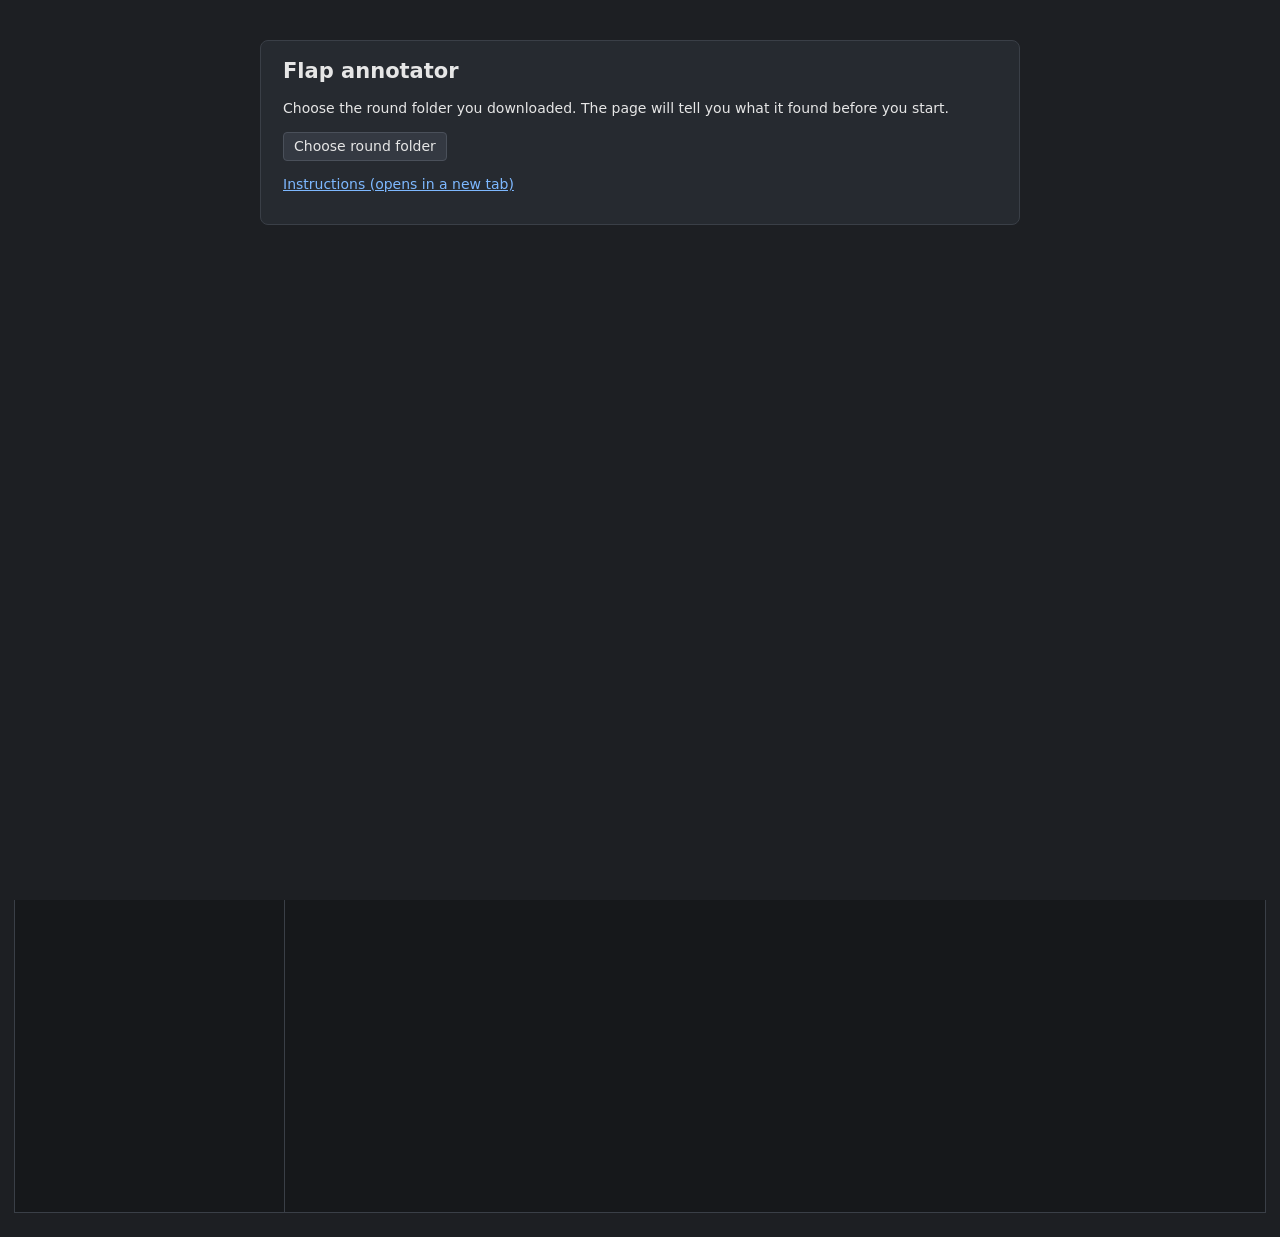
<file: index.html>
<!doctype html>
<html lang="en">
<head>
<meta charset="utf-8">
<title>Flap annotator</title>
<meta http-equiv="refresh" content="0; url=tool/">
</head>
<body><a href="tool/">Open the Flap annotator</a></body>
</html>
</file>
<file: tool/style.css>
:root { --bg:#1d1f23; --panel:#262a30; --fg:#e6e6e6; --dim:#9aa0a8; --acc:#4da3ff; --line:#3a3f47; }
* { box-sizing: border-box; }
body { margin:0; background:var(--bg); color:var(--fg); font:14px/1.35 system-ui, sans-serif; }
header { display:flex; gap:22px; align-items:baseline; padding:8px 14px; background:var(--panel); border-bottom:1px solid var(--line); }
header .title { font-weight:600; }
#h-time { font-variant-numeric:tabular-nums; min-width:260px; }
.state { margin-left:auto; padding:2px 10px; border-radius:10px; background:#333; }
.state.err { background:#9a2a2a; color:#fff; font-weight:600; }
.state.saved { background:#1f5133; } .state.unsaved { background:#7a5a10; } .state.done { background:#1d4f7a; }
main { display:flex; gap:14px; padding:10px 14px 0; align-items:flex-start; }
#left { flex:1; min-width:0; }
#stage { position:relative; width:100%; max-width:1100px; background:#000; aspect-ratio:16/9; overflow:hidden; cursor:crosshair; user-select:none; }
#zoomwrap { position:absolute; inset:0; transform-origin:0 0; }
#zrect { position:absolute; display:none; border:2px dashed #ffd479; background:#ffd47922; pointer-events:none; z-index:5; }
#vid { position:absolute; inset:0; width:100%; height:100%; }
#boxov { position:absolute; inset:0; width:100%; height:100%; pointer-events:none; }
#inset { pointer-events:none; position:absolute; top:8px; right:8px; width:220px; height:220px; border:2px solid #fff; background:#111; }
#vctl { display:flex; gap:10px; align-items:center; padding:8px 0; flex-wrap:wrap; }
button, select, input[type=text] { background:#343942; color:var(--fg); border:1px solid #4a505a; border-radius:4px; padding:4px 10px; font:inherit; cursor:pointer; }
button:hover { background:#3f4550; }
button.on, button.tog.on { background:var(--acc); color:#001; border-color:var(--acc); }
button.done { background:#1f5133; }
.grp { display:inline-flex; gap:4px; align-items:center; }
#side { width:270px; flex:none; background:var(--panel); padding:4px 12px 10px; border-radius:6px; }
#side h3 { margin:10px 0 4px; font-size:13px; color:var(--dim); text-transform:uppercase; letter-spacing:.05em; }
#keys td { padding:1px 8px 1px 0; vertical-align:top; } #keys td:first-child { font-family:monospace; color:#ffd479; white-space:nowrap; }
#cliplist { list-style:none; margin:6px 0 0; padding:0; max-height:220px; overflow:auto; }
#cliplist li { padding:3px 6px; border-radius:3px; cursor:pointer; display:flex; justify-content:space-between; }
#cliplist li:hover { background:#333a44; } #cliplist li.cur { background:#2d4a6b; }
#cliplist .mk { color:#6fdc8c; } #cliplist .un { color:#f0b040; }
#legend span { display:inline-block; margin:2px 8px 2px 0; font-size:12px; } #legend i { display:inline-block; width:11px; height:11px; margin-right:4px; vertical-align:-1px; }
#edit { display:flex; gap:16px; align-items:center; flex-wrap:wrap; padding:6px 14px; }
#edit label { display:inline-flex; gap:6px; align-items:center; }
#edit .hint { color:var(--dim); font-size:12px; margin-left:6px; }
#shift { width:200px; }
#lanes { position:relative; display:flex; margin:0 14px 24px; background:#16181b; border:1px solid var(--line); }
#labels { position:relative; width:270px; flex:none; border-right:1px solid var(--line); }
#labels .lab { position:absolute; left:6px; right:4px; display:flex; align-items:center; justify-content:space-between; font-size:12px; color:#cfd3d8; white-space:nowrap; overflow:hidden; }
#labels .lab button { font-size:11px; padding:1px 6px; }
#lc { display:block; flex:1; min-width:0; }
#lc.m-add { cursor:crosshair; } #lc.m-move { cursor:ew-resize; } #lc.m-seek { cursor:pointer; }
#tip { position:fixed; pointer-events:none; background:#000d; color:#fff; padding:3px 7px; border-radius:3px; font-size:12px; display:none; z-index:10; white-space:pre; }
#labels .lab.sel { background:#2d4a6b; color:#fff; font-weight:600; }
#labels .lab button.on { background:var(--acc); color:#001; border-color:var(--acc); }
#flash { display:none; color:#ffd479; margin-left:8px; }
.note2 { color:var(--dim); font-size:12px; padding-top:4px; }
#labels .lab .nm { line-height:1.1; } #labels .lab small { color:#ffd479; font-size:11px; }
#instr { display:none; margin:6px 14px; padding:6px 10px; background:#3b3320; color:#ffd479; border-radius:4px; font-weight:600; }
/* v2 */
.state.prior { background:#5a3a7a; margin-left:0; }
#h-round { color:var(--dim); }
#cliplist .ip { color:#f0b040; } #cliplist .uu { color:#ff8a80; } #cliplist .ns { color:#777; }
#b-unus.on { background:#7a2a2a; border-color:#a44; color:#fff; }
#b-export { margin-top:8px; }
.warn { display:none; margin:4px 14px; padding:6px 10px; background:#4a2a2a; color:#ffb4a8; border-radius:4px; font-weight:600; }
#warns { margin:0; }
#loader { position:fixed; inset:0; z-index:100; background:var(--bg); overflow:auto; display:flex; justify-content:center; align-items:flex-start; padding:40px 14px; }
#loader .card { background:var(--panel); border:1px solid var(--line); border-radius:8px; padding:16px 22px; max-width:760px; width:100%; }
#loader h2 { margin:0 0 10px; }
#loader table { border-collapse:collapse; margin:8px 0; } #loader td { padding:2px 14px 2px 0; vertical-align:top; } #loader td:first-child { color:var(--dim); white-space:nowrap; }
#loader .bad { color:#ff8a80; } #loader .ok { color:#6fdc8c; } #loader .ldmsg { font-weight:600; color:#ffd479; margin:8px 0; }
#loader .btns { display:flex; gap:10px; margin-top:12px; }
#cliplist small { display:block; color:var(--dim); }
a { color: #7db8ff; }
#h-help { margin-left: 12px; font-size: 13px; }
</file>
